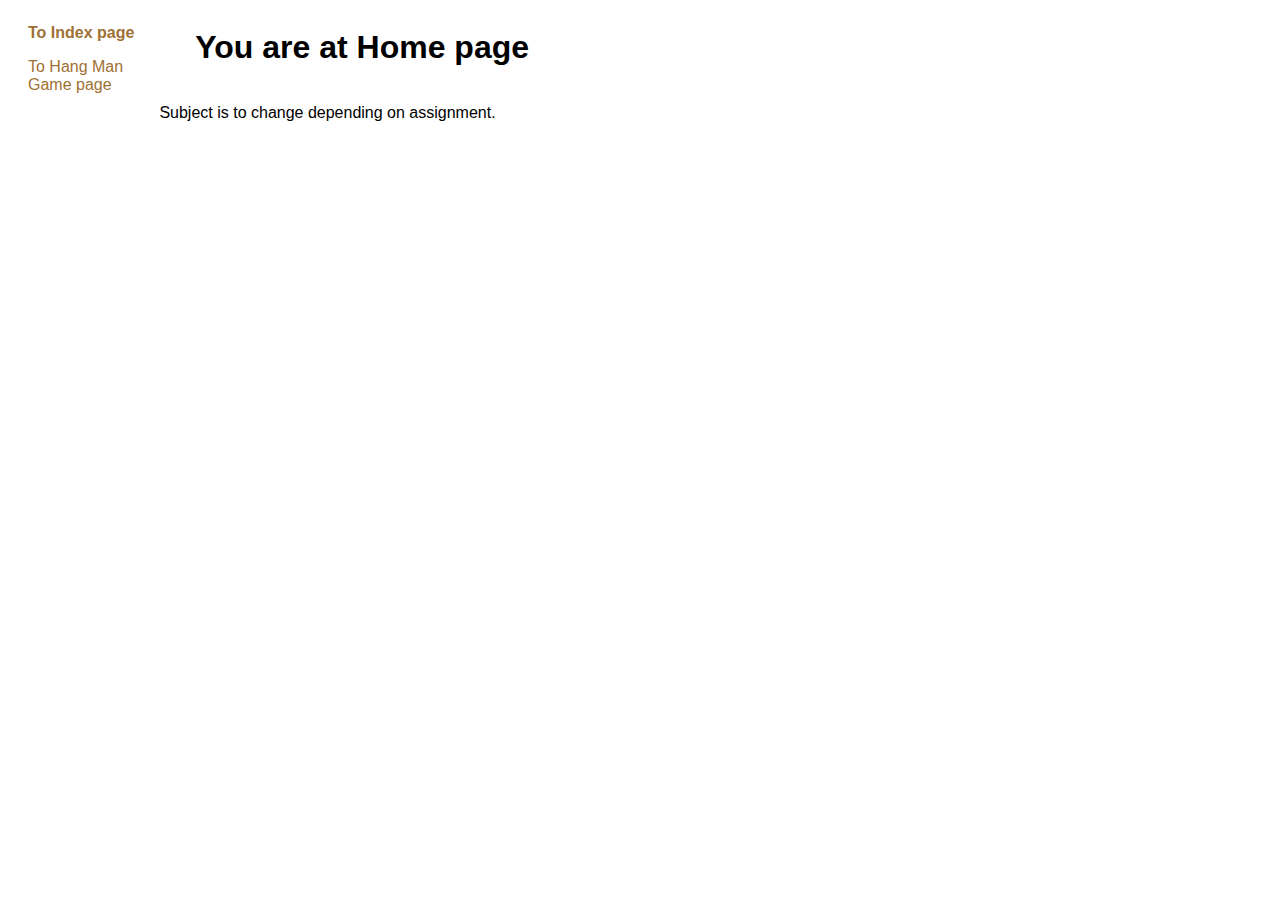
<file: index.html>
<!DOCTYPE html>
<html lang="en">

<head>
    <meta charset="UTF-8">
    <meta http-equiv="X-UA-Compatible" content="IE=edge">
    <meta name="viewport" content="width=device-width, initial-scale=1.0">
    <link rel="stylesheet" href="./styles/style.css">
    <title>Index</title>
</head>

<body>
    <div class="container ">

        <div class="row float-left">
            <nav>
                <a href="./index.html">
                    <b><p class="menu-item">To Index page</p></b>
                </a>
                <a href="./pages/hangman-game.html">
                    <p class="menu-item">To Hang Man Game page</p>
                </a>
            </nav>
        </div>

        <div class="row item-center ">
            <header>
                <h1>You are at Home page</h1>
            </header>
        </div>
        <div class="row">
            <div>
                <p>
                    Subject is to change depending on assignment.
                </p>
            </div>
        </div>
    </div>
</body>

</html>
</file>
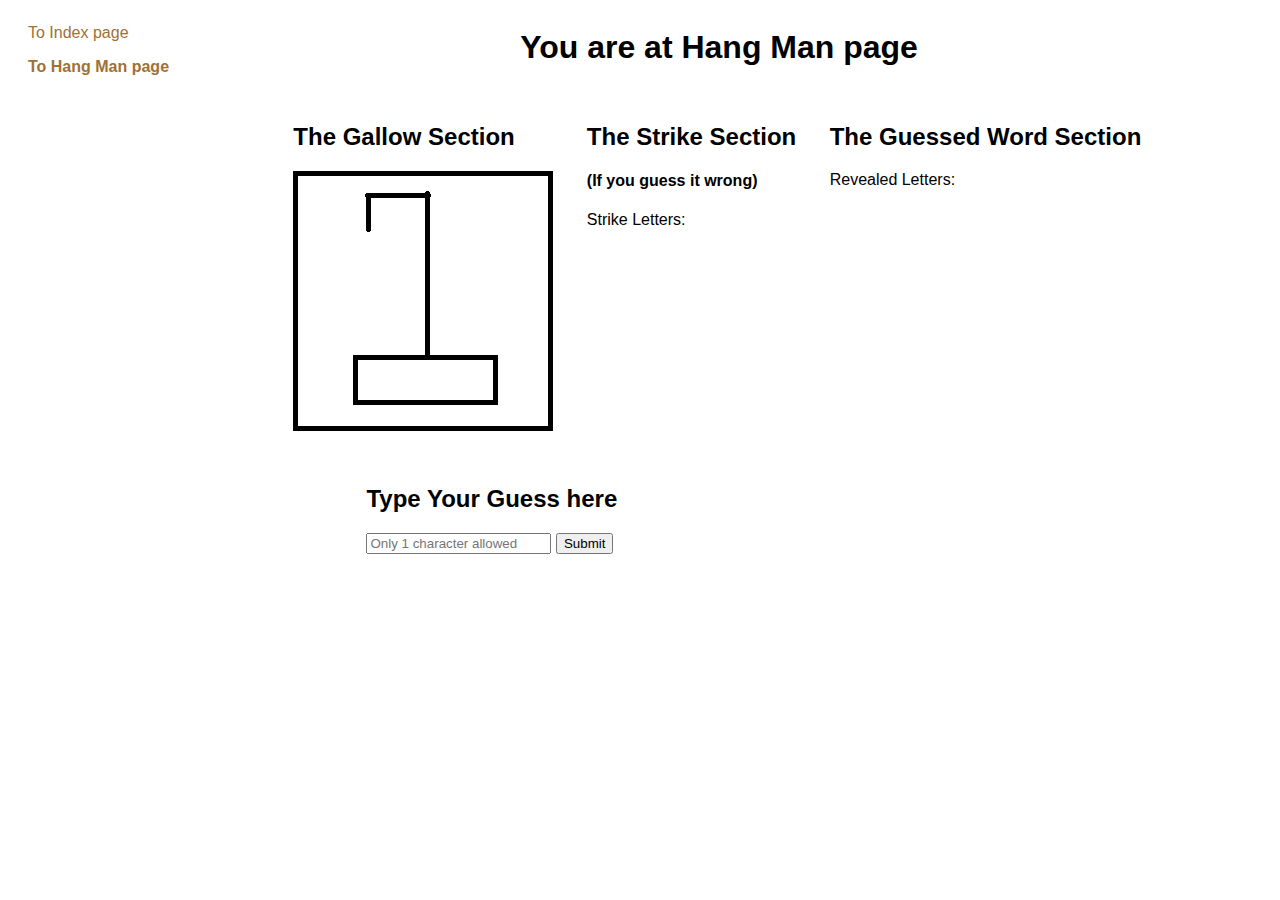
<file: pages/hangman-game.html>
<!DOCTYPE html>
<html lang="en">
<head>
    <meta charset="UTF-8">
    <meta http-equiv="X-UA-Compatible" content="IE=edge">
    <meta name="viewport" content="width=device-width, initial-scale=1.0">
    <script src="https://ajax.googleapis.com/ajax/libs/jquery/3.1.1/jquery.min.js"></script>
    <link rel="stylesheet" href="../styles/style.css">
    
    <title>Hang Mang page</title>
</head>
<body>
    <div class="container">
        <div class="row float-left">
            <nav>
                <a href="../index.html">
                    <p class="menu-item">To Index page</p>
                </a>
                <a href="./pages/hangman-game.html">
                    <b><p class="menu-item">To Hang Man page</p></b>
                </a>
            </nav>
        </div>

        <div class="row item-center">
            <header>
                <h1>You are at Hang Man page</h1>
            </header>
        </div>
        
        <div class="row item-center">
            <!-- Gallow Section -->
            <div class="column-3">
                <h2>The Gallow Section</h2>
                <div class="hangman-sprite">
                    <img id="strikeImage" src="../images/strike-0.png" alt="">
                </div>
            </div>
            <!-- Strike Section -->
            <div class="column-3">
                <h2>The Strike Section</h2>
                <h4>(If you guess it wrong)</h4>
                <div>
                    <p id="lettersS">Strike Letters: </p>
                    
                    <div id="strikeDiv"></div>
                </div>
                
            </div>
            <!-- Guessed word Section -->
            <div class="column-3">
                <h2>The Guessed Word Section</h2>
                <div>
                    <p id="lettersR">Revealed Letters: </p>
                    
                    <div id="revealedDiv"></div>
                    <div id="correctAnswer"></div>
                </div>
            </div>
            <!-- User Input Section -->
            <div class="column-3">
                <h2>Type Your Guess here</h2>
                <div>
                    <input id="userInput" type="text" max="1" placeholder="Only 1 character allowed">
                    <input id="submitButton" type="submit" value="Submit">
                </div>
            </div>


        </div>
    </div>
</body>
</html>
<script src="../script.js" defer></script>
</file>
<file: styles/style.css>
body {
    display: flex;
    font-family: 'Lucida Sans', 'Lucida Sans Regular', 'Lucida Grande', 'Lucida Sans Unicode', Geneva, Verdana, sans-serif;
}

a {
    text-decoration: none;
    color: #a07134;
}
a:hover {
    color: #e2355b;
}
.menu-item:hover {
    background-color: rgb(72, 177, 185);
}


.container {
    flex-flow: column wrap;
    flex-wrap: wrap;
    align-items: center;
}

.row {
    display: flex;
    flex-wrap: wrap;
}

.column-3 {
    flex-basis: auto;
    flex-grow: 1;
    max-width: 80%;
    padding: 15px;
}

.float-left {
    width: 20%;
    float: left;
    padding: 0px 20px;
}

.item-center {
    justify-content: center;
}

span {
    padding: 15px;
}

#strikeImage{
    width: 250px; /* width of container */
    height: 250px; /* height of container */
    border: 5px solid black;

    object-fit: none;
    object-position: 40% 5px;
}
</file>
